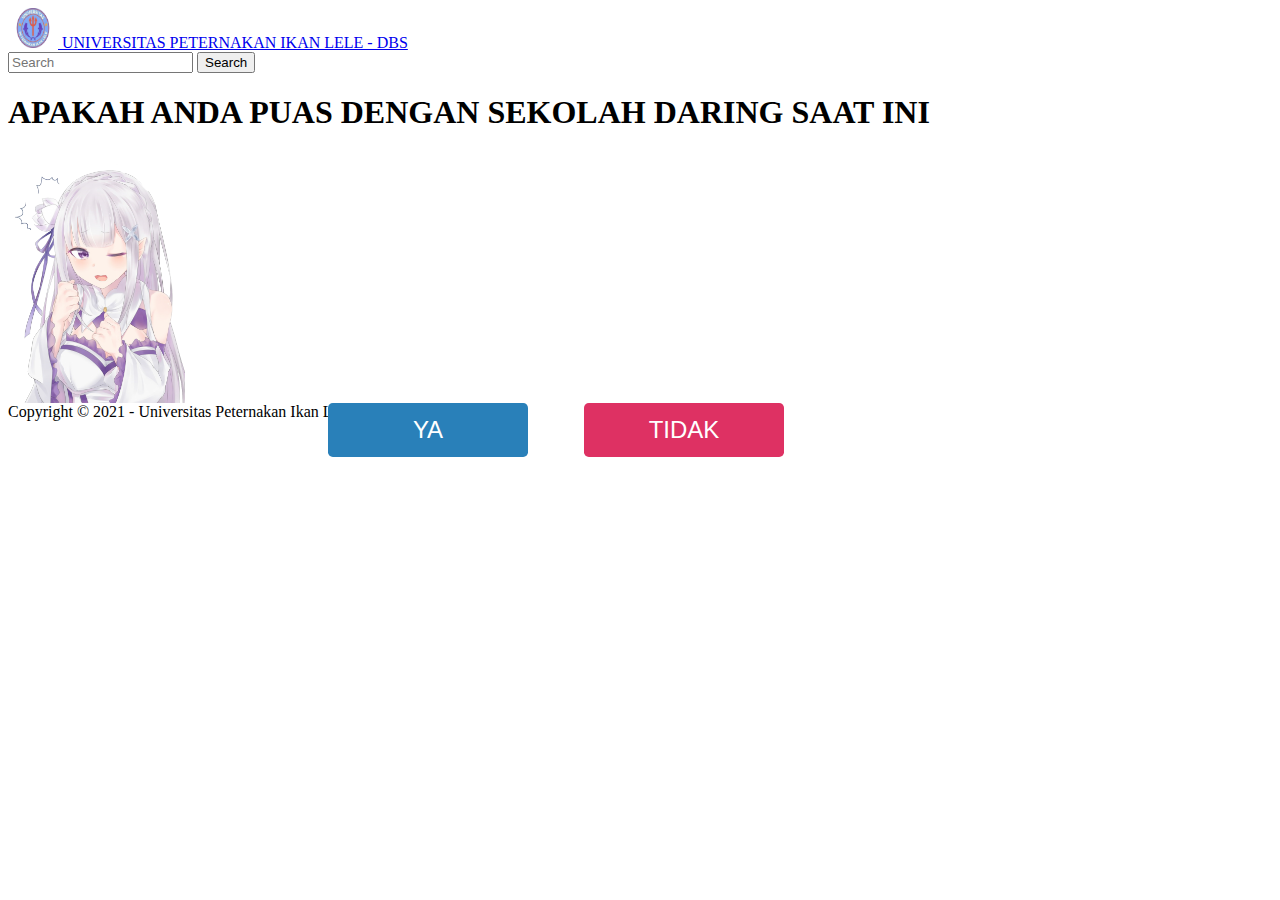
<file: index.html>
<html>
<head>
<title> UPIL ACADEMY</title>
<!-- Required meta tags -->
    <meta charset="utf-8">
    <meta name="viewport" content="width=device-width, initial-scale=1">
    <!-- Bootstrap CSS -->
  <link rel="stylesheet" href="https://cdn.jsdelivr.net/npm/bootstrap@4.5.3/dist/css/bootstrap.min.css" integrity="sha384-TX8t27EcRE3e/ihU7zmQxVncDAy5uIKz4rEkgIXeMed4M0jlfIDPvg6uqKI2xXr2" crossorigin="anonymous">
   <link href="https://cdn.jsdelivr.net/npm/bootstrap@5.0.0-beta1/dist/css/bootstrap.min.css" rel="stylesheet" integrity="sha384-giJF6kkoqNQ00vy+HMDP7azOuL0xtbfIcaT9wjKHr8RbDVddVHyTfAAsrekwKmP1" crossorigin="anonymous">
   <link rel="stylesheet" type="text/css" href="stylesheet - Copy.css">
</head>
<body>

            <nav class="navbar navbar-light bg-light">
              <div class="container-fluid">
                <a class="navbar-brand" href="index.html">
                  <img src="upil.png" alt="" width="50" height="40" class="d-inline-block align-top rounded-circle">
                  UNIVERSITAS PETERNAKAN IKAN LELE - DBS
                </a>
                <form class="d-flex">
                  <input class="form-control me-2" type="search" placeholder="Search" aria-label="Search">
                  <button class="btn btn-outline-success" type="submit">Search</button>
                </form>
              </div>
            </nav>


     <div class="jumbotron jumbotron-fluid">
  			<div class="container text-center">
  				
			    <h1 class="display-4 fs-1">APAKAH ANDA PUAS DENGAN SEKOLAH DARING SAAT INI</h1>
          <img src="emilia.png" class="rounded-circle text-center " widht="250" height="250">
			     <div clas="tengah">
                <div ID="Ya">
                  <form method="get" action="index2.html">
                         <button class="btn-ya"type="submit" value="YA">YA</button>

                    </form>

                    
                </div>
                    <div ID="Tidak">
                  <button type="button" class="btn-tidak" value="TIDAK" onMouseOver="f()">TIDAK</button>
                </div>   
 			      </div>
        	</div>

	     <nav class="navbar fixed-bottom navbar-light bg-light">
            <div class="container-fluid">
              <span class="navbar-text" style="color:black;">
                Copyright &copy; 2021 - Universitas Peternakan Ikan Lele-DBS. All Rights Reserved
              </span>
            </div>
         </nav>  
          
           <script type="application/javascript" src="main.js"></script>
</body>
</html>
</file>
<file: stylesheet - Copy.css>
.header {
  color: #fff;
  height: 90px;
}

h1{
	color:inherit;
	color:black;
}
#Tidak{
	position: absolute;
	margin-left:45%;

}
.tengah{
	text-align:center;
}
#Ya{
	margin-left:25%;

	position: absolute;
}
.btn-ya{
	color:white;
	width:200px;
	padding: .5rem 1rem;
    font-size: 1.25rem;
    border-radius: .3rem;
	font-size: 24px;
	background-color: #2980B9;
    font-weight: 400;
    line-height: 1.5;
    border: 1px solid transparent; 
}

.btn-tidak{
	color: white;
	width:200px;
	padding: .5rem 1rem;
    font-size: 1.25rem;
    border-radius: .3rem;
	font-size: 24px;
	background-color: #DE3163;
    font-weight: 400;
    line-height: 1.5;
    border: 1px solid transparent; 
}

.container-ty{
	margin-top: 150px;
}

.logo-footer {
  display: block;
  margin-top: 120px;
  margin-bottom: -100px;
   float: left;
}
.textsss{
 float: right;
  display: block;
  margin-top: 60px;
  color:black;

}
</file>
